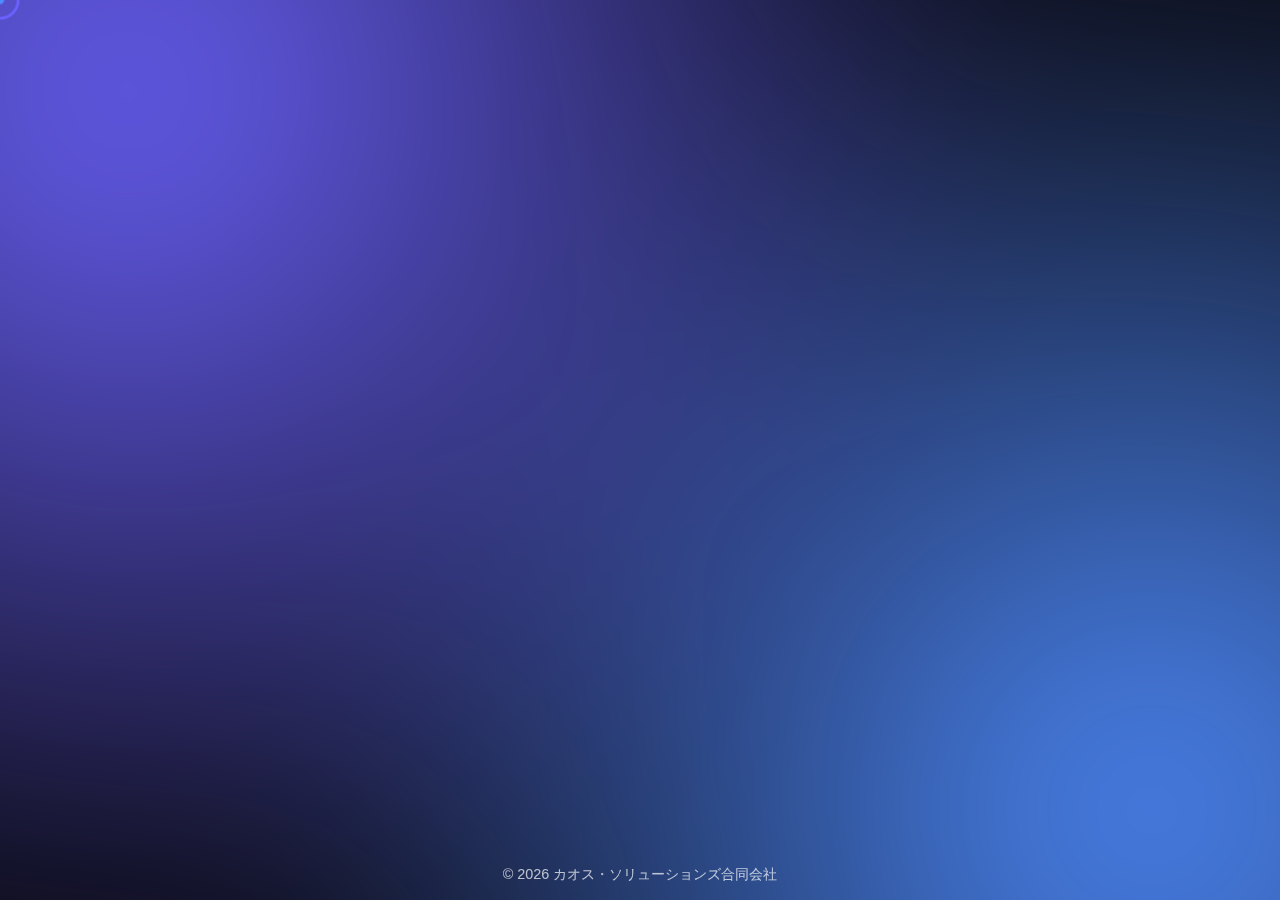
<file: index.html>
<!DOCTYPE html>
<html lang="ja">
<head>
<meta charset="UTF-8" />
<meta name="viewport" content="width=device-width, initial-scale=1.0" />
<title>lunosecurity.com</title>

<style>
:root {
  --accent: #6c63ff;
  --accent2: #4f8cff;
  --bg-dark: #0a0a12;
}

* {
  margin: 0;
  padding: 0;
  box-sizing: border-box;
  cursor: none;
}

body {
  font-family: -apple-system, BlinkMacSystemFont, "Segoe UI", Roboto, sans-serif;
  background: var(--bg-dark);
  color: white;
  overflow: hidden;
  height: 100vh;
  display: flex;
  flex-direction: column;
}

body::before {
  content: "";
  position: fixed;
  inset: -50%;
  background: radial-gradient(circle at 30% 30%, var(--accent), transparent 40%),
              radial-gradient(circle at 70% 70%, var(--accent2), transparent 40%);
  animation: glowMove 12s ease-in-out infinite alternate;
  filter: blur(120px);
  z-index: -1;
}

@keyframes glowMove {
  0% { transform: translate(-10%, -10%) scale(1); }
  100% { transform: translate(10%, 10%) scale(1.2); }
}

.banner {
  background: linear-gradient(90deg, var(--accent), var(--accent2));
  text-align: center;
  padding: 1rem;
  font-weight: bold;
  letter-spacing: 0.05em;
  animation: slideDown 1s ease forwards;
  opacity: 0;
}

@keyframes slideDown {
  from { transform: translateY(-20px); opacity: 0; }
  to { transform: translateY(0); opacity: 1; }
}

.center {
  flex: 1;
  display: flex;
  justify-content: center;
  align-items: center;
  text-align: center;
  padding: 2rem;
}

.center p {
  font-size: 1.4rem;
  opacity: 0;
  transform: translateY(30px);
  animation: slideUp 1.2s ease forwards;
  animation-delay: 0.6s;
}

@keyframes slideUp {
  to {
    opacity: 1;
    transform: translateY(0);
  }
}

footer {
  text-align: center;
  padding: 1rem;
  font-size: 0.9rem;
  opacity: 0.7;
}

.cursor {
  position: fixed;
  width: 28px;
  height: 28px;
  border: 2px solid var(--accent);
  border-radius: 50%;
  pointer-events: none;
  transform: translate(-50%, -50%);
  transition: transform 0.08s ease-out;
  z-index: 9999;
}

.cursor::after {
  content: "";
  position: absolute;
  top: 50%;
  left: 50%;
  width: 6px;
  height: 6px;
  background: var(--accent2);
  border-radius: 50%;
  transform: translate(-50%, -50%);
}

a:hover ~ .cursor,
.banner:hover ~ .cursor {
  transform: translate(-50%, -50%) scale(1.4);
}
</style>
</head>

<body>

<div class="banner">
  「lunosecurity.com」は販売中かもしれません！今すぐお問い合わせください。
</div>

<div class="center">
  <p>ドメインはChaos Solutions経由でパークされています。</p>
</div>

<footer>
  © 2026 カオス・ソリューションズ合同会社
</footer>

<div class="cursor"></div>

<script>
const cursor = document.querySelector('.cursor');

document.addEventListener('mousemove', e => {
  cursor.style.left = e.clientX + 'px';
  cursor.style.top = e.clientY + 'px';
});
</script>

</body>
</html>
</file>
